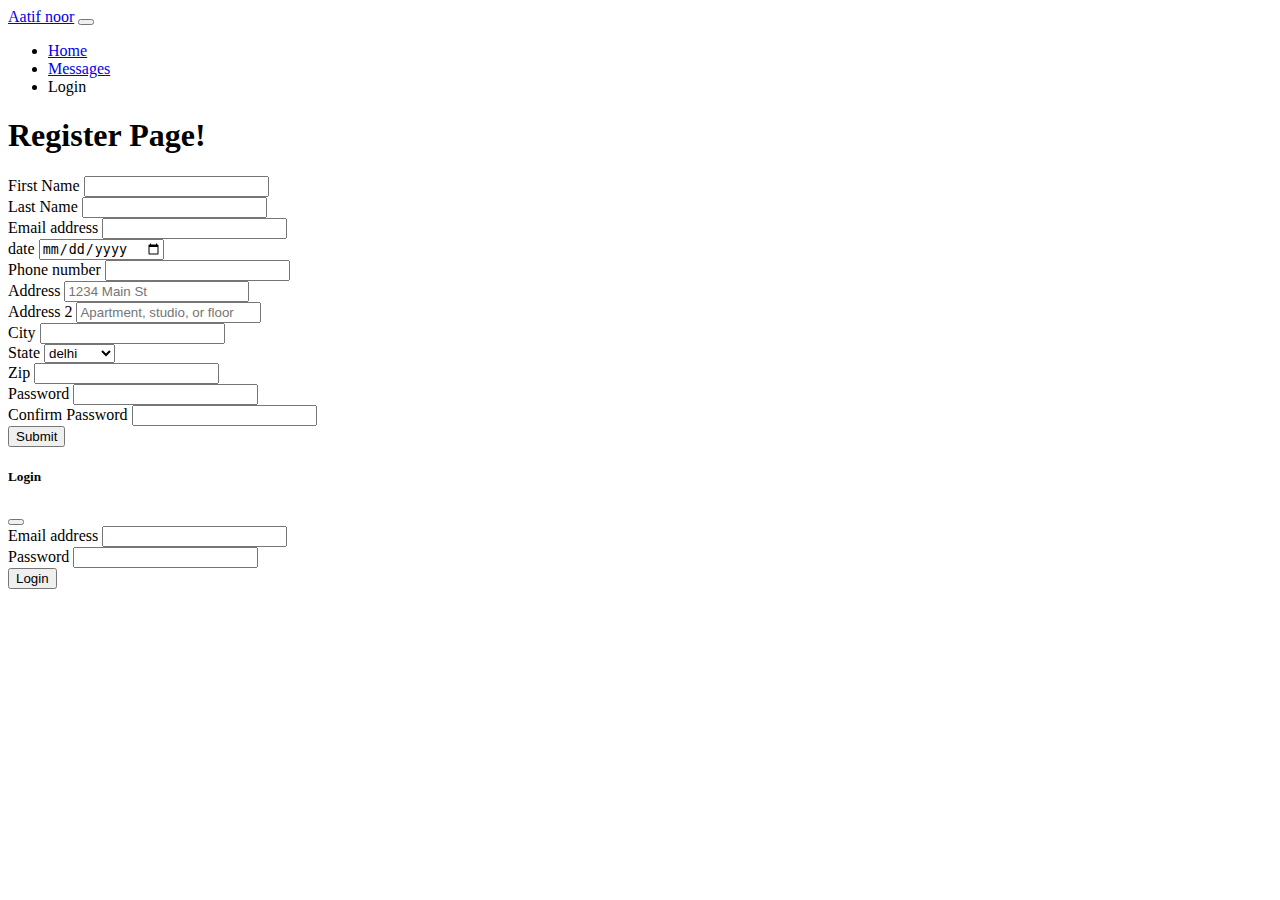
<file: register.html>
<!DOCTYPE html>
<html lang="en">
<head>
    <meta charset="UTF-8">
    <meta name="viewport" content="width=device-width, initial-scale=1.0">
    <link href="https://cdn.jsdelivr.net/npm/bootstrap@5.0.2/dist/css/bootstrap.min.css" rel="stylesheet" integrity="sha384-EVSTQN3/azprG1Anm3QDgpJLIm9Nao0Yz1ztcQTwFspd3yD65VohhpuuCOmLASjC" crossorigin="anonymous">
<script src="https://cdn.jsdelivr.net/npm/@popperjs/core@2.9.2/dist/umd/popper.min.js" integrity="sha384-IQsoLXl5PILFhosVNubq5LC7Qb9DXgDA9i+tQ8Zj3iwWAwPtgFTxbJ8NT4GN1R8p" crossorigin="anonymous"></script>
<script src="https://cdn.jsdelivr.net/npm/bootstrap@5.0.2/dist/js/bootstrap.min.js" integrity="sha384-cVKIPhGWiC2Al4u+LWgxfKTRIcfu0JTxR+EQDz/bgldoEyl4H0zUF0QKbrJ0EcQF" crossorigin="anonymous"></script>

    <title>Document</title>
</head>
<body>
    <!-- --------------------navbar-------------------->

  
    <nav class="navbar navbar-expand-lg navbar-light bg-light">
        <div class="container-fluid">
          <a class="navbar-brand" href="./index.html">Aatif noor</a>
          <button class="navbar-toggler" type="button" data-bs-toggle="collapse" data-bs-target="#navbarSupportedContent" aria-controls="navbarSupportedContent" aria-expanded="false" aria-label="Toggle navigation">
            <span class="navbar-toggler-icon"></span>
          </button>
          <div class="collapse navbar-collapse" id="navbarSupportedContent">
            <ul class="navbar-nav me-auto mb-2 mb-lg-0">
              <li class="nav-item">
                <a class="nav-link active" aria-current="page" href="./index.html">Home</a>
              </li>
              <li class="nav-item">
                <a class="nav-link" href="#">Messages</a>
              </li>
              <li class="nav-item">
                <a class="nav-link" data-bs-toggle="modal" data-bs-target="#exampleModal">Login</a>
              </li>
            
            </ul>
           
          </div>
        </div>
      </nav>
    <!-- --------------------Register-------------------->
   <div class="container" style="width: 50%;">
        <h1>Register Page!</h1>
        <form>
            <div class="row">

                <div class="col col-lg-6 col-md-6 col-sm-6 col-xs-6">
                    <div class="mb-3">
                        <label class="form-label">First Name</label>
                        <input type="text" class="form-control" >
                    </div>
                </div>
               
                <div class="col col-lg-6 col-md-6 col-sm-6 col-xs-6">
                    <div class="mb-3">
                        <label class="form-label">Last Name</label>
                        <input type="text" class="form-control" >
                    </div>
                </div>

                <div class="mb-3">
                    <label for="exampleInputEmail1" class="form-label">Email address</label>
                    <input type="email" class="form-control" id="exampleInputEmail1" aria-describedby="emailHelp">
                  </div>
                  <div class="col-lg-6 col-md-6 col-sm-6 col-xs-6">
                    <label for="exampleInputdate" class="form-label">date</label>
                    <input type="date" class="form-control" >
                  </div>
                  <div class="col-lg-6 col-md-6 col-sm-6 col-xs-6">
                    <label for="exampleInputnumber" class="form-label">Phone number</label>
                    <input type="number" class="form-control" >
                  </div>
                    <div class="col-12">
                      <label for="inputAddress" class="form-label">Address</label>
                      <input type="text" class="form-control" id="inputAddress" placeholder="1234 Main St">
                    </div>
                    <div class="col-12">
                      <label for="inputAddress2" class="form-label">Address 2</label>
                      <input type="text" class="form-control" id="inputAddress2" placeholder="Apartment, studio, or floor">
                    </div>
                    <div class="col-md-6">
                      <label for="inputCity" class="form-label">City</label>
                      <input type="text" class="form-control" id="inputCity">
                    </div>
                    <div class="col-md-4">
                      <label for="inputState" class="form-label">State</label>
                      <select id="inputState" class="form-select">
                        <option selected>delhi</option>
                        <option>srinagar</option><option>jammu</option><option>ladakh</option><option>punjab</option><option>mumbai</option>
                      </select>
                    </div>
                    <div class="col-md-2">
                      <label for="inputZip" class="form-label">Zip</label>
                      <input type="text" class="form-control" id="inputZip">
                    </div>
                    <div class="mb-3">
                      <label for="exampleInputPassword1" class="form-label">Password</label>
                      <input type="password" class="form-control" id="exampleInputPassword1">
                    </div>
                    
                    <div class="mb-3">
                      <label for="exampleInputPassword1" class="form-label"> Confirm Password</label>
                      <input type="password" class="form-control" id="exampleInputPassword1">
                    </div>
                    <button type="submit" class="btn btn-dark w-100">Submit</button>
                      </div>
                    </div>
                    
                  
            </div>
          </form>
        </div>
  <!-- --------------------login modal---------------- -->
  <div class="modal fade" id="exampleModal" tabindex="-1" aria-labelledby="exampleModalLabel" aria-hidden="true">
    <div class="modal-dialog">
      <div class="modal-content">
        <div class="modal-header">
          <h5 class="modal-title" id="exampleModalLabel">Login</h5>
          <button type="button" class="btn-close" data-bs-dismiss="modal" aria-label="Close"></button>
        </div>
        <div class="modal-body">

            <form>
                <div class="mb-3">
                  <label for="exampleInputEmail1" class="form-label">Email address</label>
                  <input type="email" class="form-control" id="exampleInputEmail1" aria-describedby="emailHelp">
                </div>
                <div class="mb-3">
                  <label for="exampleInputPassword1" class="form-label">Password</label>
                  <input type="password" class="form-control" id="exampleInputPassword1">
                </div>
                <button type="submit" class="btn btn-dark w-100">Login</button>
              </form>
        </div>
    
        </div> 
      </div>
    </div>
  </div>
</body>
</html>
</file>
